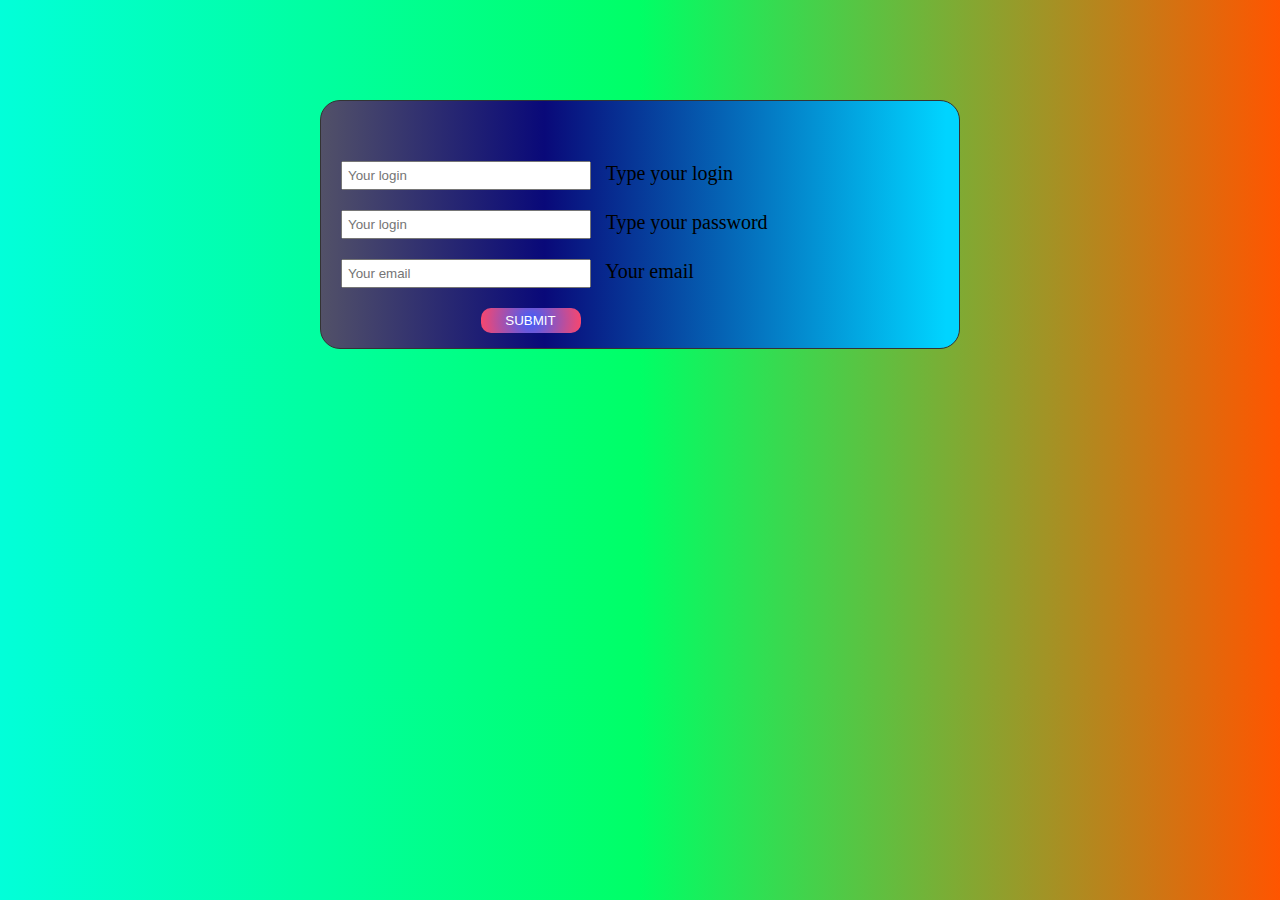
<file: 1/index.html>
<!DOCTYPE html>
<html lang="en">
  <head>
    <meta charset="UTF-8" />
    <meta http-equiv="X-UA-Compatible" content="IE=edge" />
    <meta name="viewport" content="width=device-width, initial-scale=1.0" />
    <link rel="stylesheet" href="style.css" />
    <title>Document</title>
  </head>
  <body>
    <form class="form" id="form">
      <div class="item">
        <input type="text" id="login" placeholder="Your login" />
        <label for="text">Type your login</label>
      </div>
      <div class="item">
        <input type="password" id="password" placeholder="Your login" />
        <label for="password">Type your password</label>
      </div>
      <div class="item">
        <input class="email" id="email" type="text" placeholder="Your email" />
        <label for="email">Your email</label>
        <span>Entered incorrectly!</span>
      </div>
      <button class="button">Submit</button>
    </form>

    <script src="app.js"></script>
  </body>
</html>
</file>
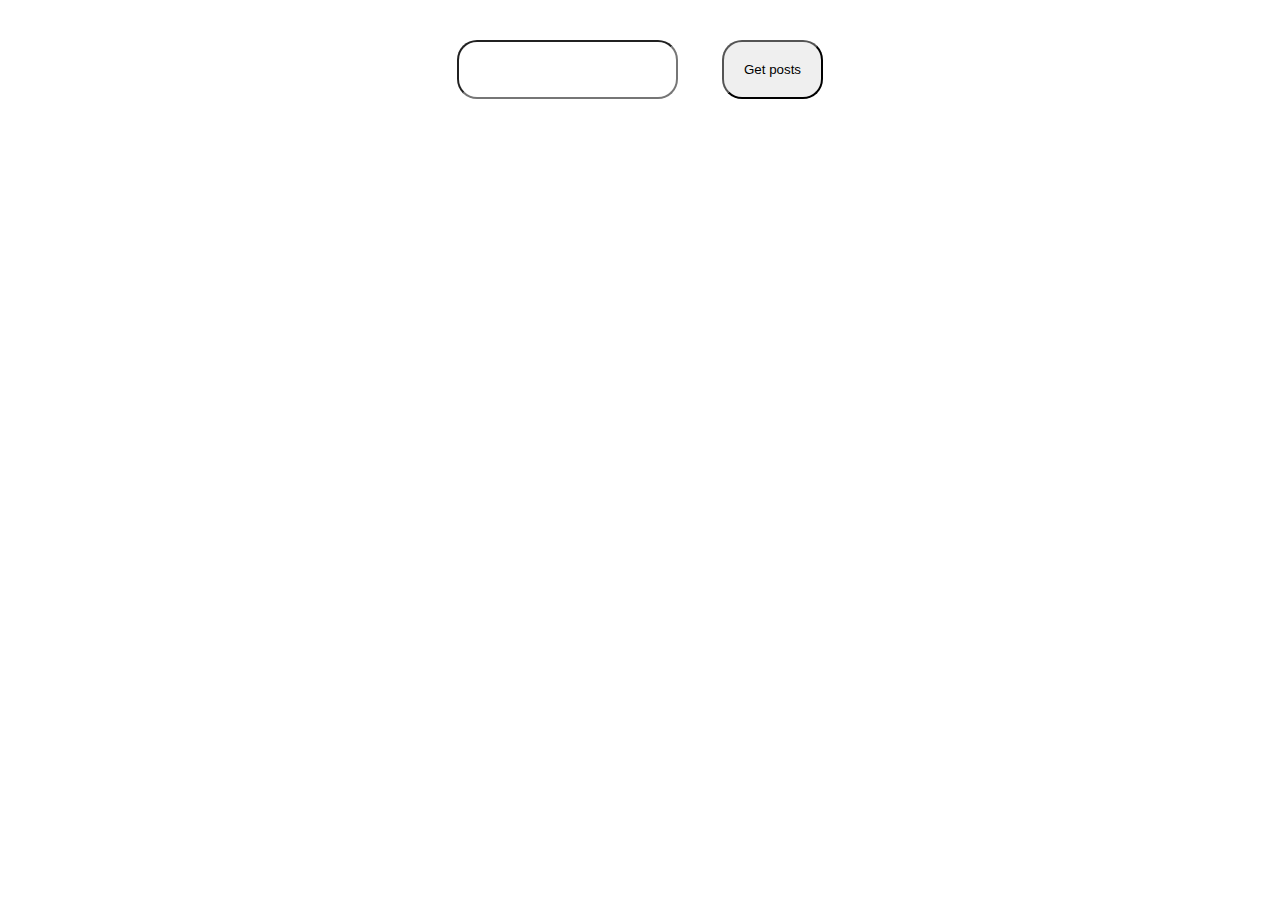
<file: 6/index.html>
<!DOCTYPE html>
<html lang="en">
  <head>
    <meta charset="UTF-8" />
    <meta name="viewport" content="width=device-width, initial-scale=1.0" />
    <meta http-equiv="X-UA-Compatible" content="ie=edge" />
    <link rel="stylesheet" href="style.css" />
    <title>title</title>
  </head>
  <body>
    <form>
      <input id="input" type="number" />
      <button id="button">Get posts</button>
    </form>
    <div id="posts"></div>

    <script src="app.js"></script>  
  </body>
</html>
</file>
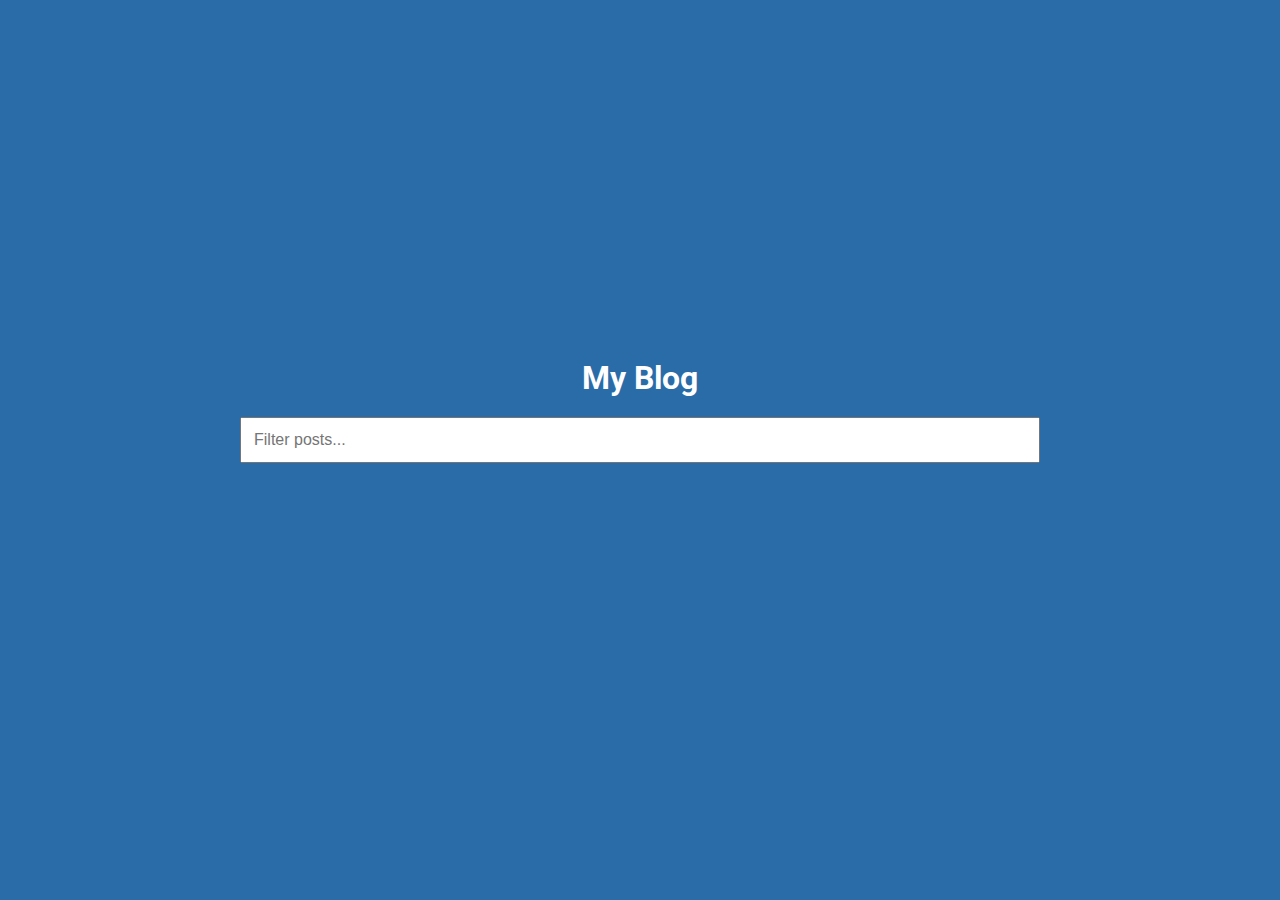
<file: 7/index.html>
<!DOCTYPE html>
<html lang="en">
  <head>
    <meta charset="UTF-8" />
    <meta name="viewport" content="width=device-width, initial-scale=1.0" />
    <meta http-equiv="X-UA-Compatible" content="ie=edge" />
    <link rel="stylesheet" href="style.css" />
    <title>My Blog</title>
  </head>
  <body>
    <h1>My Blog</h1>

    <div class="filter-container">
      <input
        type="text"
        id="filter"
        class="filter"
        placeholder="Filter posts..."
      />
    </div>

    <div id="posts-container"></div>

    <div class="loader" id="loader">
      <div class="circle"></div>
      <div class="circle"></div>
      <div class="circle"></div>
    </div>

    <script src="app.js"></script>
  </body>
</html>
</file>
<file: 1/style.css>
* {
  padding: 0;
  margin: 0;
  box-sizing: border-box;
}

body {
  background: rgb(131, 58, 180);
  background: linear-gradient(
    90deg,
    rgb(2, 255, 217) 0%,
    rgb(0, 255, 102) 50%,
    rgb(255, 85, 0) 100%
  );
  font-size: 20px;
}

.form {
  width: 50%;
  margin: 0 auto;
  border: 1px solid #333;
  border-radius: 20px;
  padding: 50px 10px;
  margin-top: 100px;
  position: relative;
  background: rgb(2, 0, 36);
  background: linear-gradient(
    90deg,
    rgb(82, 81, 104) 0%,
    rgba(9, 9, 121, 1) 35%,
    rgba(0, 212, 255, 1) 98%
  );
}

form .error input {
  border-color: red;
}

form .error span {
  color: red;
  visibility: visible;
}

span {
  position: absolute;
  visibility: hidden;
  bottom: 0;
  left: 0;
}

input {
  width: 250px;
  padding: 5px;
  margin: 10px;
}

.button {
  cursor: pointer;
  width: 100px;
  margin-top: 10px;
  border-radius: 10px;
  border: none;
  color: #fff;
  text-transform: uppercase;
  padding: 5px;
  position: absolute;
  bottom: 5;
  left: 25%;
  background: rgb(63, 94, 251);
  background: radial-gradient(
    circle,
    rgba(63, 94, 251, 1) 0%,
    rgba(252, 70, 107, 1) 100%
  );
}
</file>
<file: 6/style.css>
* {
  padding: 0;
  margin: 0;
  box-sizing: border-box;
}

.post {
  text-align: center;
  width: 20%;
  padding: 20px 5px;
  border: 1px solid red;
  border-radius: 20px;
  margin: 0 20px 20px;
}
#posts {
  display: flex;
  flex-wrap: wrap;
  margin: 50px;
}
form {
  text-align: center;
  margin: 20px auto;
  width: 50%;
}
span {
  font-weight: bold;
}
input,
button {
  margin: 20px;
  border-radius: 20px;
  padding: 20px;
}
</file>
<file: 7/style.css>
@import url("https://fonts.googleapis.com/css?family=Roboto&display=swap");

* {
  box-sizing: border-box;
}

body {
  background-color: #296ca8;
  color: #fff;
  font-family: "Roboto", sans-serif;
  display: flex;
  flex-direction: column;
  align-items: center;
  justify-content: center;
  min-height: 100vh;
  margin: 0;
  padding-bottom: 100px;
}

h1 {
  margin-bottom: 0;
  text-align: center;
}

.filter-container {
  margin-top: 20px;
  width: 80vw;
  max-width: 800px;
}

.filter {
  width: 100%;
  padding: 12px;
  font-size: 16px;
}

.post {
  position: relative;
  background-color: #4992d3;
  box-shadow: 0 2px 4px rgba(0, 0, 0, 0.3);
  border-radius: 3px;
  padding: 20px;
  margin: 40px 0;
  display: flex;
  width: 80vw;
  max-width: 800px;
}

.post .post-title {
  margin: 0;
}

.post .post-body {
  margin: 15px 0 0;
  line-height: 1.3;
}

.post .post-info {
  margin-left: 20px;
}

.post .number {
  position: absolute;
  top: -15px;
  left: -15px;
  font-size: 15px;
  width: 40px;
  height: 40px;
  border-radius: 50%;
  background: #fff;
  color: #296ca8;
  display: flex;
  align-items: center;
  justify-content: center;
  padding: 7px 10px;
}

.loader {
  opacity: 0;
  display: flex;
  position: fixed;
  bottom: 50px;
  transition: opacity 0.3s ease-in;
}

.loader.show {
  opacity: 1;
}

.circle {
  background-color: #fff;
  width: 10px;
  height: 10px;
  border-radius: 50%;
  margin: 5px;
  animation: bounce 0.5s ease-in infinite;
}

.circle:nth-of-type(2) {
  animation-delay: 0.1s;
}

.circle:nth-of-type(3) {
  animation-delay: 0.2s;
}

@keyframes bounce {
  0%,
  100% {
    transform: translateY(0);
  }

  50% {
    transform: translateY(-10px);
  }
}
</file>
